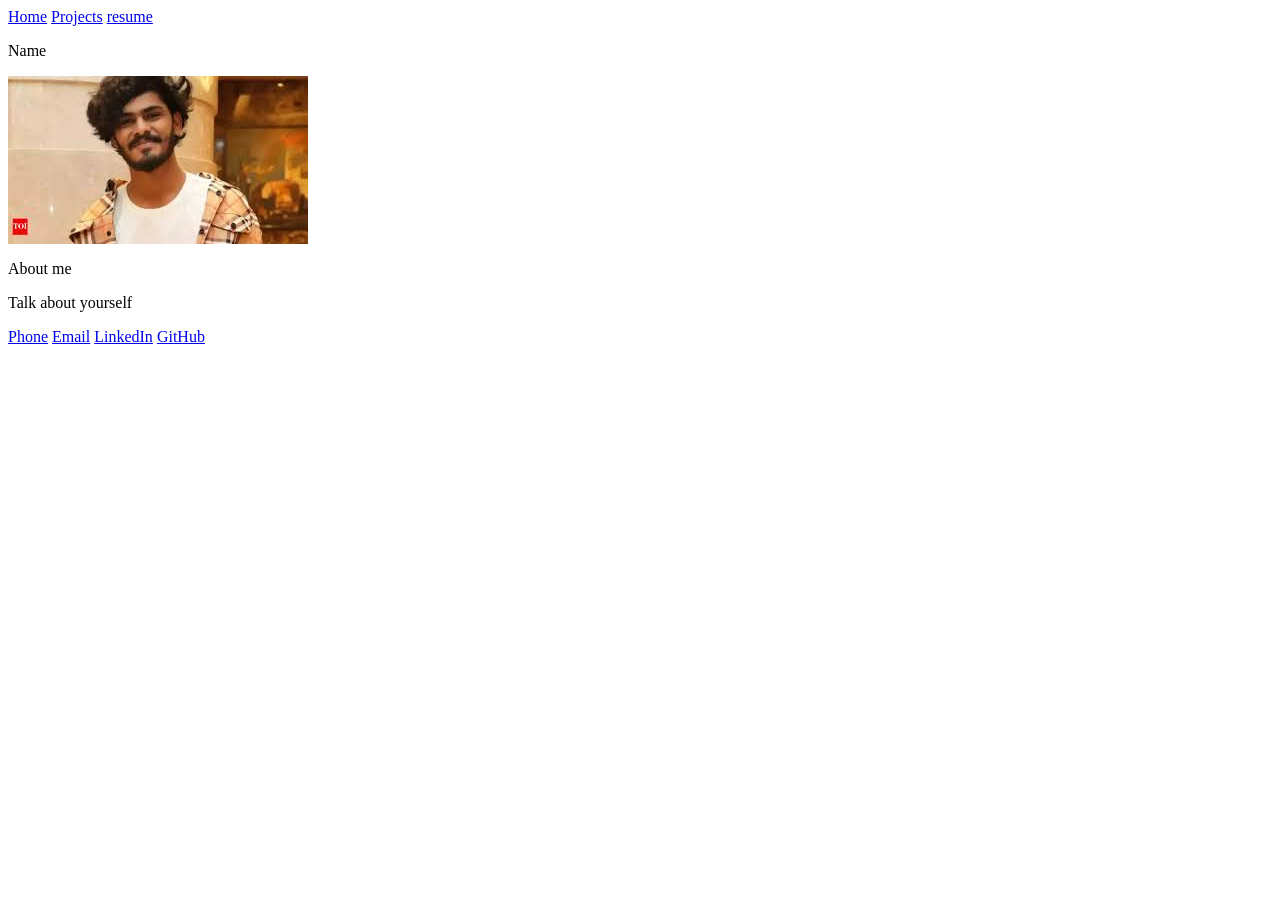
<file: Prince.html>
<html>
    <head>
        <link rel="stylesheet" href="Prince.css">
    </head>
    <body>
        <nav>
            <a href="Prince.html">Home</a>
            <a href="PrinceProjects.html">Projects</a>
            <a href="Princeresume.html">resume</a>
        </nav>
        <div class=""main-section>
        <p>Name</p>
        <img src="TTF.jpg">
        </div>
        <p>About me</p>
        <p>Talk about yourself</p>
        <footer>
            <a href="tel : +919080925296">Phone</a>
            <a href="mailto: email@gmail.com">Email</a>
            <a href="https://www.linkedin.com/username">LinkedIn</a>
            <a href="https://github.com/username">GitHub</a>
        </footer>
    </body>
</html>
</file>
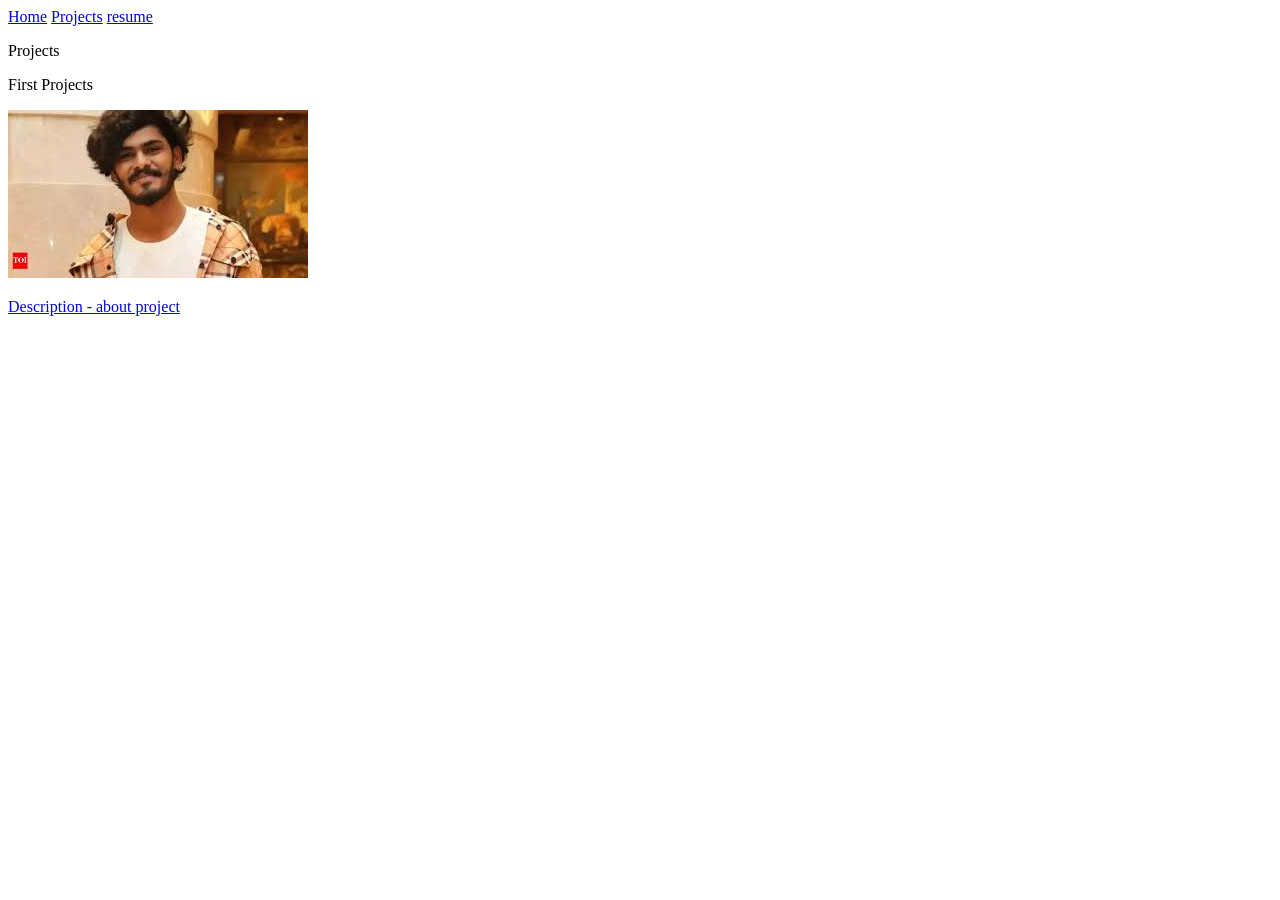
<file: PrinceProjects.html>
<!DOCTYPE html>
<html lang="en">
<head>
    <link rel="stylesheet" href="Prince.css"
</head>
<body>
    <nav>
            <a href="Prince.html">Home</a>
            <a href="PrinceProjects.html">Projects</a>
            <a href="Princeresume.html">resume</a>
        </nav>
        <p>Projects</p>
        <p>First Projects</p>
        <div class="project">
            <a href="https://github.com/lokesh6048/411724205024/"><img src="TTF.jpg">
            <p>Description - about project</p>
        </div>
</body>   
</html>
</file>
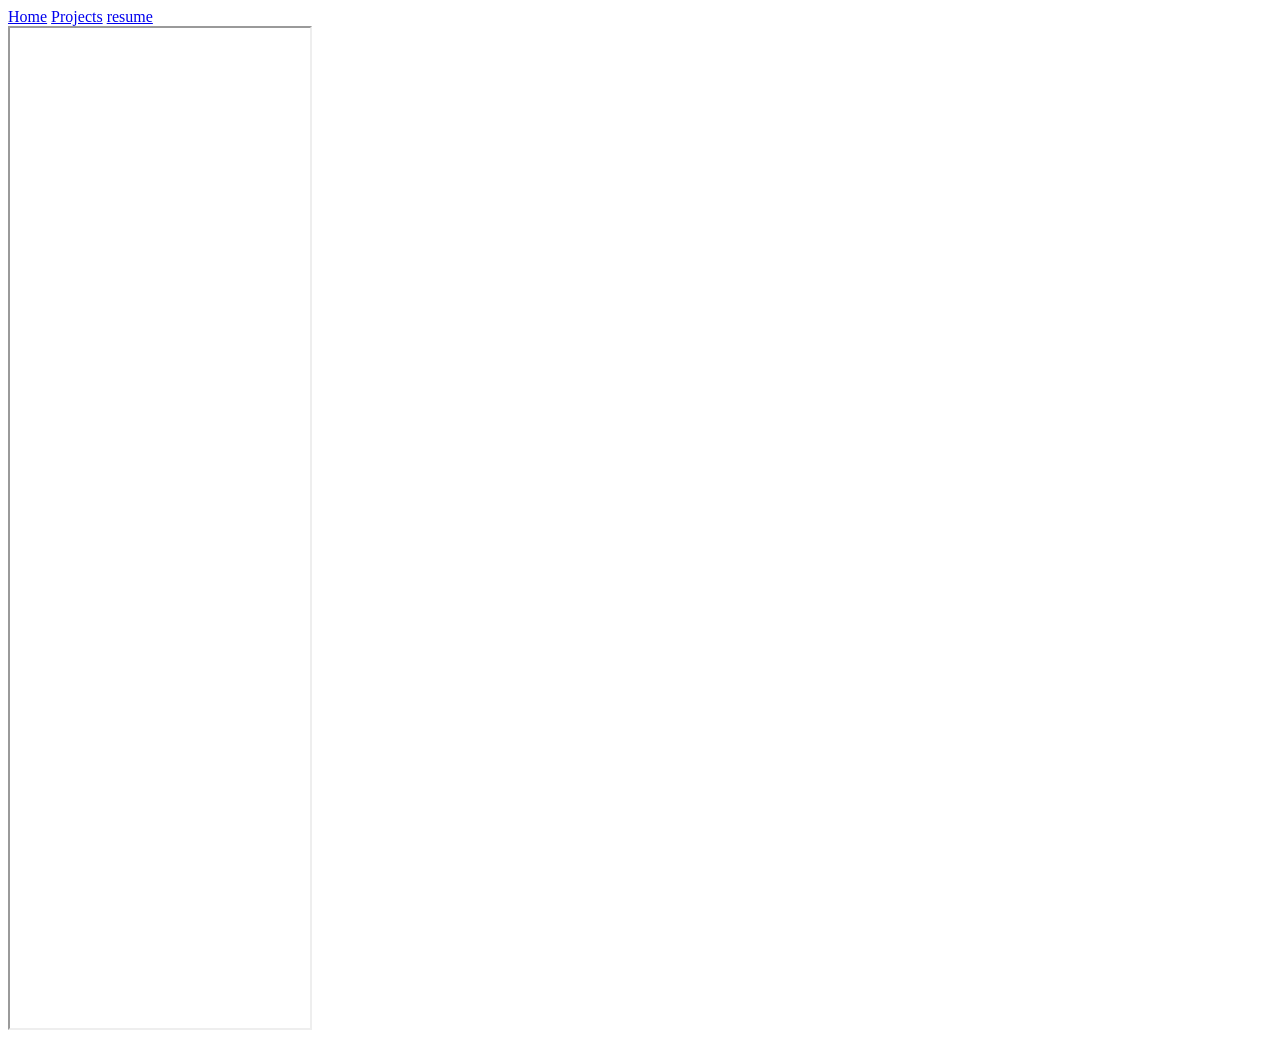
<file: Princeresume.html>
<!DOCTYPE html>
<html>
    <head></head>
<body>
    <nav>
            <a href="Prince.html">Home</a>
            <a href="PrinceProjects.html">Projects</a>
            <a href="Princeresume.html">resume</a>
        </nav>
        <iframe src="pf.pdf"height="1000px" width=""100%>
        </iframe>
</body>    
</html>
</file>
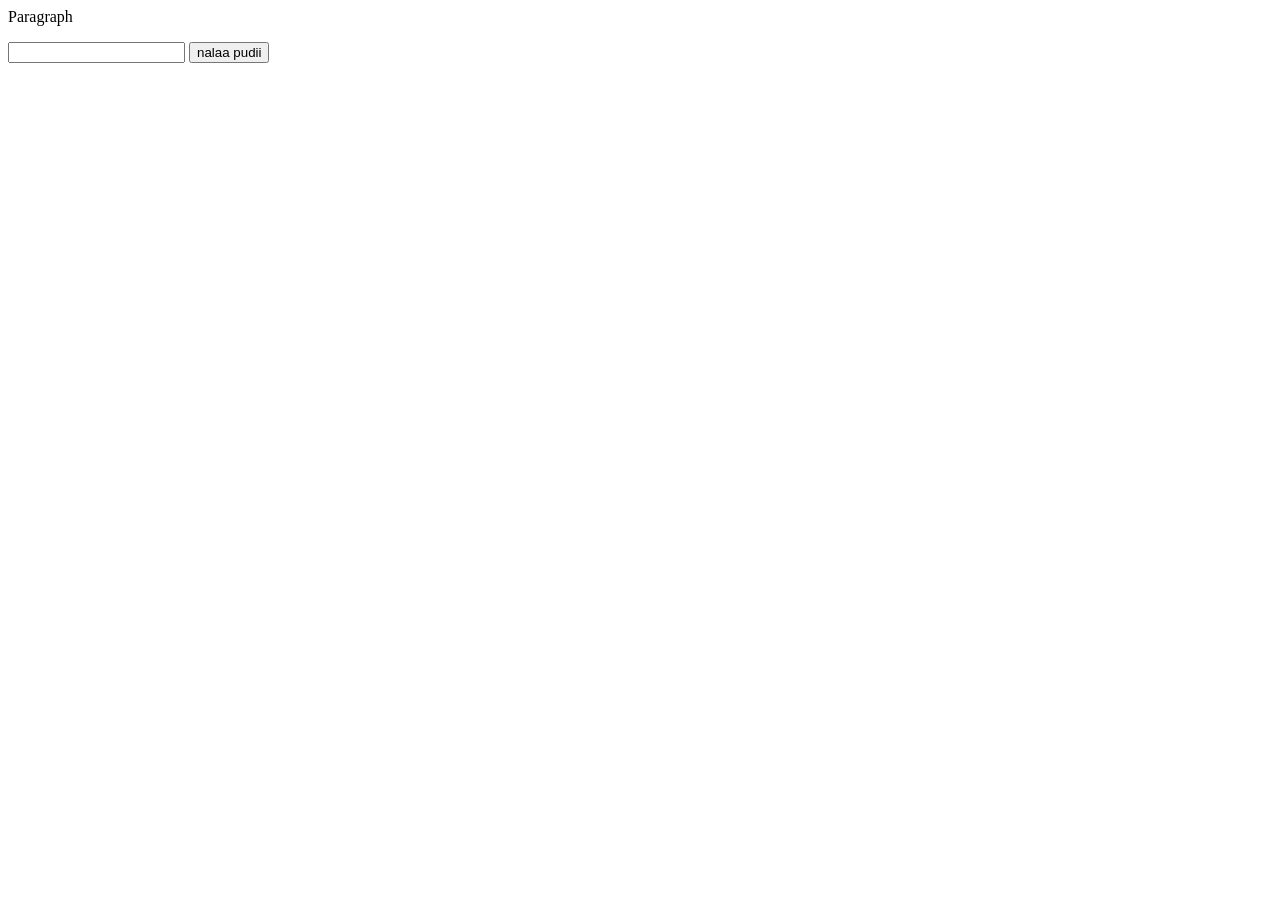
<file: tenth.html>
<html>
    <head></head>
    <body>
        <p class="pclass" id="ptag">Paragraph</p>
        <input type="text" onchange="newFunction()">
        <button onclick="alert('paiya pudichitan')">nalaa pudii</button>
    </body>
    <script src="batch3api.js"></script>
</html>
</file>
<file: Prince.css>
.main-section{
    display: flex;
}
.project{
    display: flex;
}
</file>
